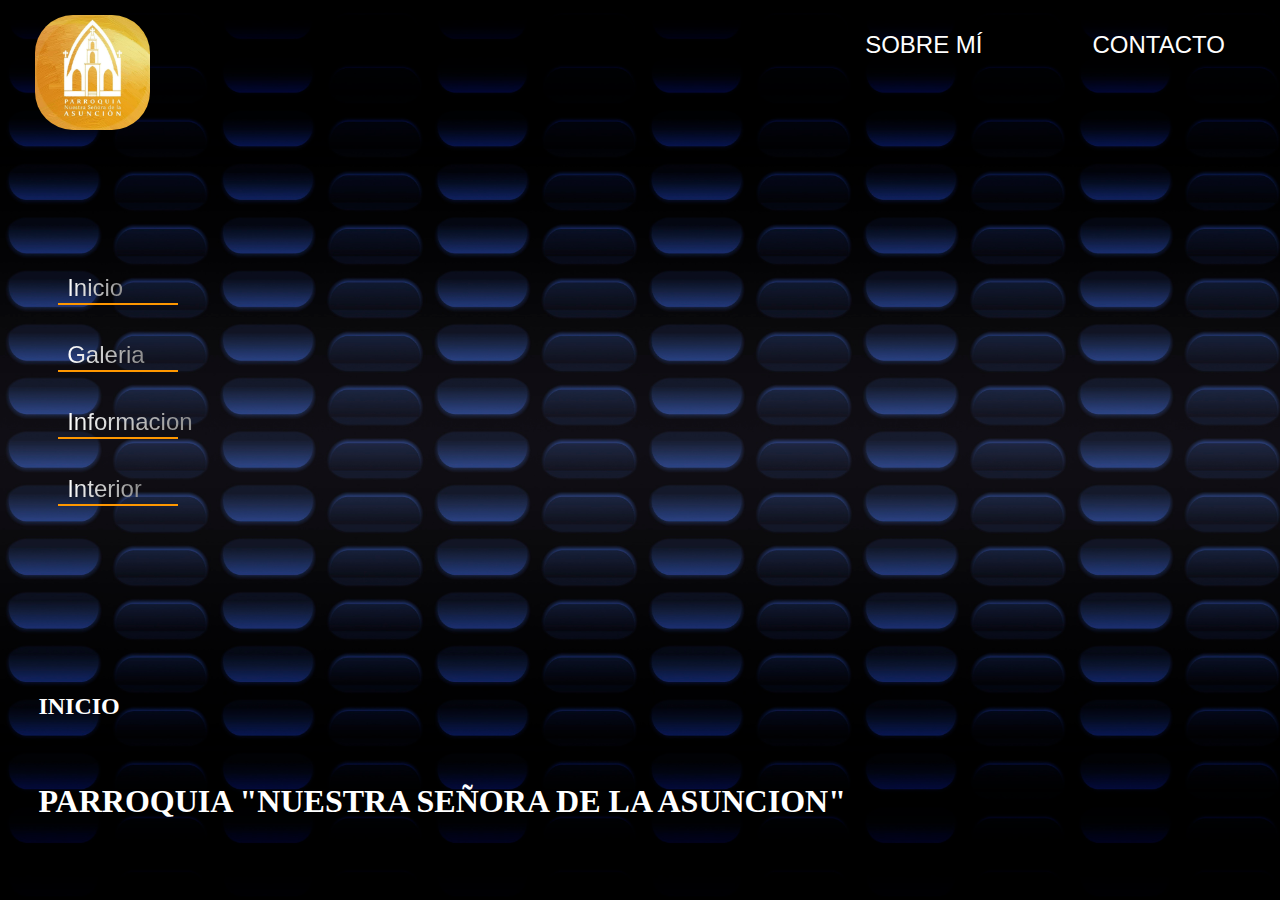
<file: index.html>
<!doctype html>
<html>
<head>
  <title>prototipo 3</title>
  <link rel="stylesheet" media="all" href="style.css" />
  <link rel="stylesheet" href="https://cdnjs.cloudflare.com/ajax/libs/font-awesome/6.5.0/css/all.min.css">
</head>
<body>

<header style="width: 100%;">
    <div class="flex-container">
      <div style="flex-grow: 8;"><img class="cruz" src="./public/img/logo.jpg"></div>
    <div style="flex-grow: 1;"><a href="#" id="abrir-modal-sobre-mi">SOBRE MÍ</a></div>
    <div style="flex-grow: 1;"><a href="#" id="abrir-modal-contacto">CONTACTO</a></div>
    </div>
</header>

<!-- Modal para "SOBRE MÍ" -->
<div id="modal-sobre-mi" class="modal">
    <div class="modal-contenido">
        <span class="cerrar-modal">&times;</span>
        
        <img src="./public/img/fotofreds.jpg" alt="Foto de contacto">
        <h3>Freds Cazorla juyari</h3><br><br>
        <h5><i class="fa-solid fa-phone"></i>  63467676</h5><br>
        <h5><i class="fa-solid fa-envelope"></i>  fredsc.juyari@gmail.com</h5><br>
        <h5><i class="fa-solid fa-location-dot"></i>  Enrrique Fernandez Nro. 38</h5><br>
        soy estudiante de la carrera ingenieria informatica de cuarto año que esta aprendiendo a realizar 
        paginas web con la incorporacion de modelos 3d
    </div>
</div>

<!-- Modal para "CONTACTO" -->
<div id="modal-contacto" class="modal">
    <div class="modal-contenido">
        <span class="cerrar-modal">&times;</span>
        <h2 style="top: -150%;">QUE PODEMOS HACER POR USTED?</h2>
        <form action="">
          <label>Nombre*</label>
          <input class="input" type="text" placeholder="freds">

          <label>Apellido*</label>
          <input class="input" type="text" placeholder="Cazorla juyari">

          <label>Correo electrónico*</label>
          <input class="input" type="email" placeholder="tu@email.com">

          <label>Teléfono*</label>
          <input class="input" type="text" placeholder="+459 73345667">
          
          <label>Tu mensaje*</label>
          <textarea placeholder="Describe tu mensaje"></textarea>
          o contactanos al siguiente numero* 73812554
          <button>Enviar</button>
        </form>

    </div>
</div>
<h2>INICIO</h2>
  <h1>PARROQUIA "NUESTRA SEÑORA DE LA ASUNCION"</h1>
<div id="workarea">
  <div class="position">

    <div class="svg-wrapper">
      <svg height="40" width="150">
        <rect id="shape" height="40" width="150" />
        <div id="text">
          <a href="index.html"><span class="spot"></span>Inicio</a>
        </div>
      </svg>
    </div>
    
    <div class="svg-wrapper">
      <svg height="40" width="150">
        <rect id="shape" height="40" width="150" />
        <div id="text">
          <a href="galeria.html"><span class="spot"></span>Galeria</a>
        </div>
      </svg>
    </div>
    
    <div class="svg-wrapper">
      <svg height="40" width="150">
        <rect id="shape" height="40" width="150" />
        <div id="text">
          <a href="informacion.html"><span class="spot"></span>Informacion</a>
        </div>
      </svg>
    </div>

    <div class="svg-wrapper">
      <svg height="40" width="150">
        <rect id="shape" height="40" width="150" />
        <div id="text">
          <a href="interior.html"><span class="spot"></span>Interior</a>
        </div>
      </svg>
    </div>

  </div>
</div>
  <script type="module" src="script.js"></script>
</body>

</html>
</file>
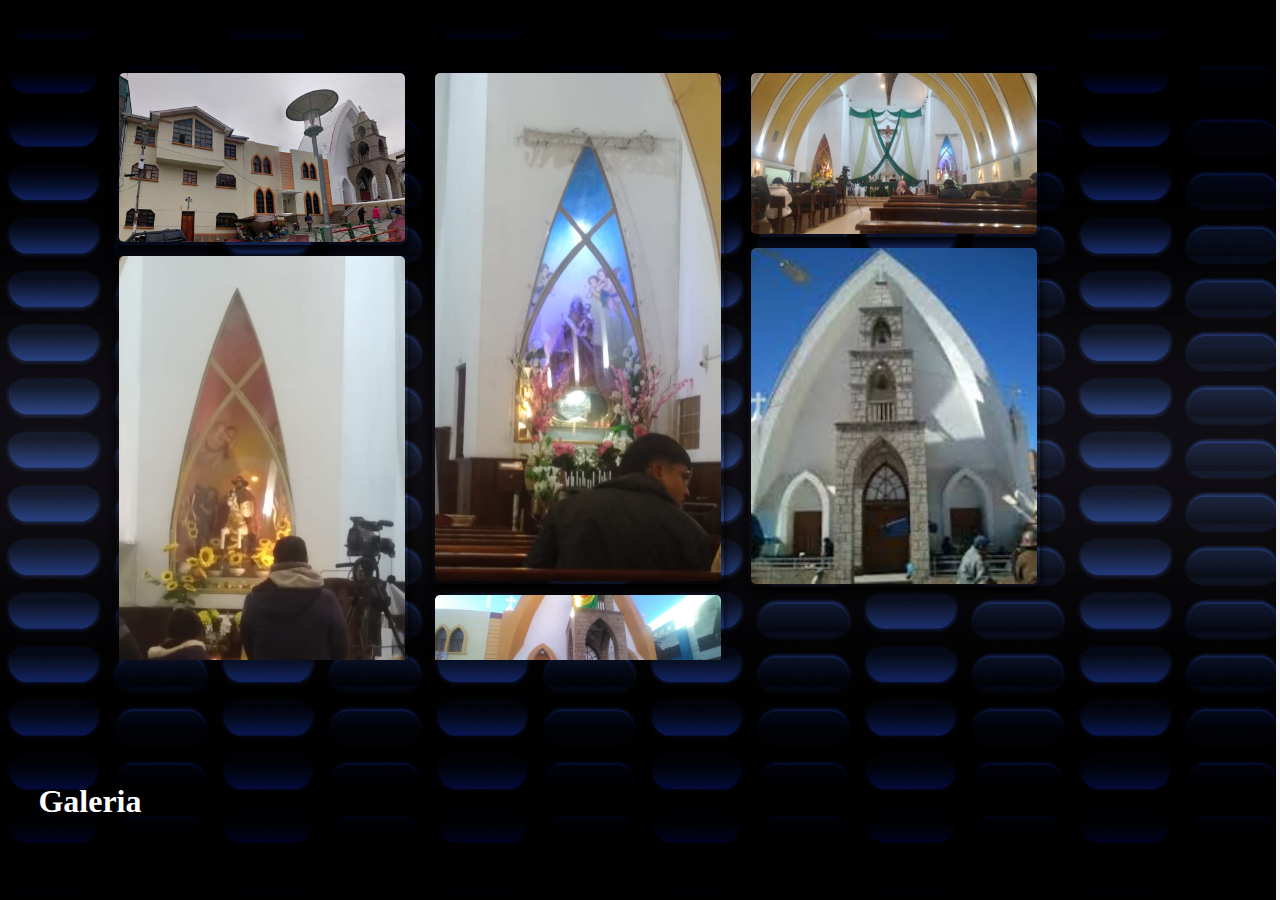
<file: galeria.html>
<!doctype html>
<html>
<head>
  <title>PARROQUIA</title>
  <link rel="stylesheet" media="all" href="stylegaleria.css" />
  <meta name="viewport" content="width=device-width, initial-scale=1.0">

</head>
<body>
  <h1>Galeria</h1>
<div class="row">
      <div class="column">
      <img src="./public/img/foto.png" style="width: 100%; ">
      <img src="./public/img/foto2.jpg" style="width: 100%;">
    </div>
      <div class="column">
      <img src="./public/img/foto3.jpg" style="width: 100%;">
      <img src="./public/img/foto4.jpg" style="width: 100%;">
      
      </div>
      <div class="column">
      <img src="./public/img/foto1.jpg" style="width: 100%;">
      <img src="./public/img/foto5.jpeg" style="width: 100%;">
      </div>
    </div>
    <button class="menu-toggle" id="openMenuBtn">
        <svg xmlns="http://www.w3.org/2000/svg" fill="none" viewBox="0 0 24 24" stroke-width="2.5" stroke="#000" class="w-6 h-6">
            <path stroke-linecap="round" stroke-linejoin="round" d="M3.75 6.75h16.5M3.75 12h16.5m-16.5 5.25h16.5" />
        </svg>
    </button>
  <script type="module" src="scriptgaleria.js"></script>
    <script>
    // Enviar eventos de scroll al padre (index.html)
    window.addEventListener('wheel', function(event) {
        // Enviar información del scroll al documento padre
        window.parent.postMessage({
            type: 'iframe-scroll',
            deltaY: event.deltaY
        }, '*');
    });
</script>
</body>
</html>
</file>
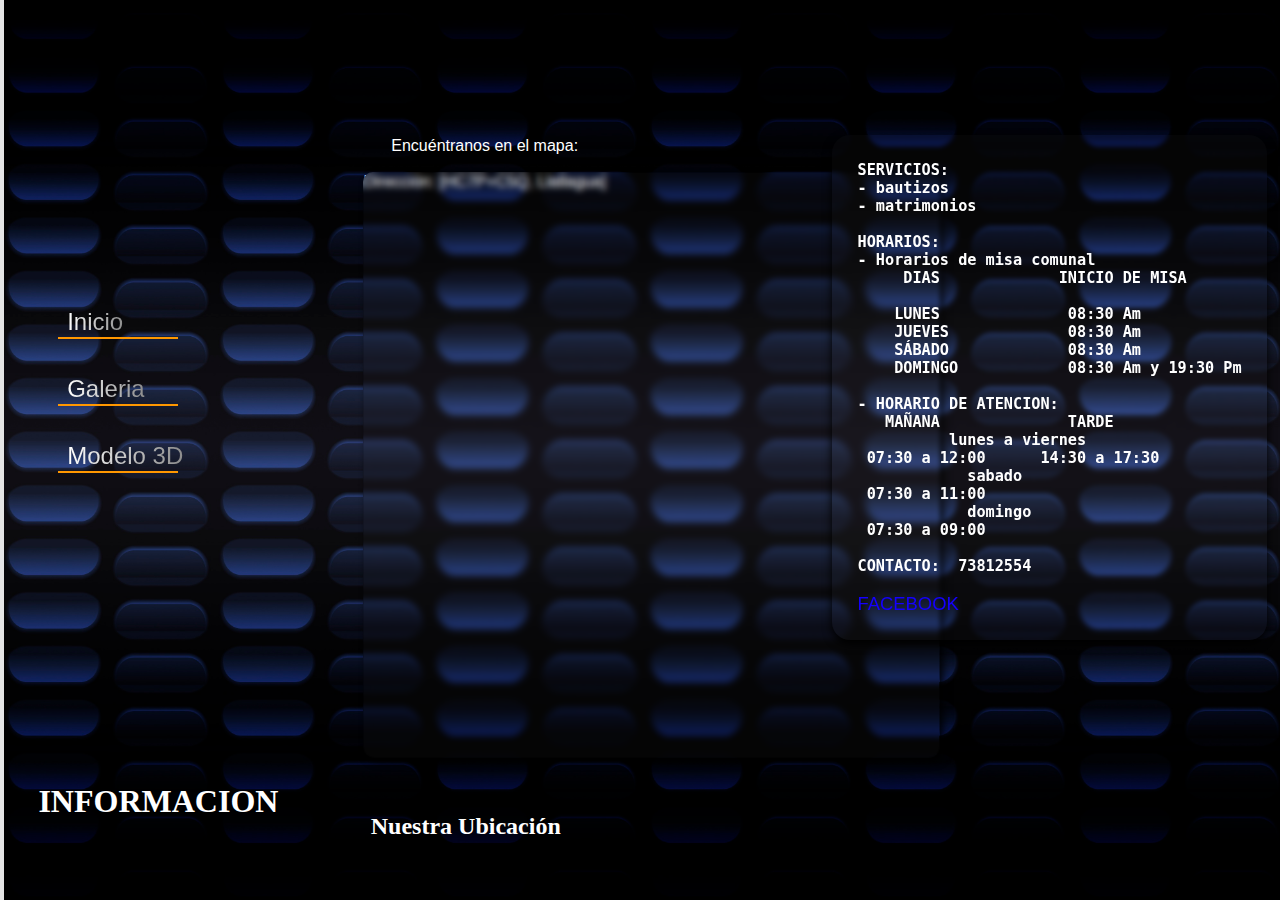
<file: informacion.html>
<!doctype html>
<html>
<head>
  <title>prototipo 3</title>
  <link rel="stylesheet" media="all" href="styleinformacion.css" />
  <meta name="viewport" content="width=device-width, initial-scale=1.0">
</head>
<body>
  <h1>INFORMACION</h1>
<div id="workarea">
  <div class="position">
    <!--start button, nothing above this is necessary -->
    <div class="svg-wrapper">
      <svg height="40" width="150">
        <rect id="shape" height="40" width="150" />
        <div id="text">
          <a href="index.html"><span class="spot"></span>Inicio</a>
        </div>
      </svg>
    </div>
    
    <div class="svg-wrapper">
      <svg height="40" width="150">
        <rect id="shape" height="40" width="150" />
        <div id="text">
          <a href="galeria.html"><span class="spot"></span>Galeria</a>
        </div>
      </svg>
    </div>

    <div class="svg-wrapper">
      <svg height="40" width="150">
        <rect id="shape" height="40" width="150" />
        <div id="text">
          <a href="interior.html"><span class="spot"></span>Modelo 3D</a>
        </div>
      </svg>
    </div>
  </div>
</div>
  <section class="mapa" id="ubicacion">
  <h2>Nuestra Ubicación</h2>
  <p>Encuéntranos en el mapa:</p><br>
  <div class="mapa-contenedor">
  <iframe src="https://www.google.com/maps/embed?pb=!1m18!1m12!1m3!1d6366.152004154291!2d-66.58541359296181!3d-18.423018732820395!2m3!1f0!2f0!3f0!3m2!1i1024!2i768!4f13.1!3m3!1m2!1s0x93fce076368fffff%3A0x64b6aa39e7ababab!2sNuestra%20Se%C3%B1ora%20de%20la%20Asunci%C3%B3n!5e0!3m2!1ses-419!2sbo!4v1751727455053!5m2!1ses-419!2sbo" width="600" height="450" style="border:0;" allowfullscreen="" loading="lazy" referrerpolicy="no-referrer-when-downgrade"></iframe>
  </div>
  <p>Dirección: [HC7P+C5Q, Llallagua]</p>
  </section>
  
  <div class="infor">
    <h3>
    <pre>
SERVICIOS:
- bautizos
- matrimonios

HORARIOS:
- Horarios de misa comunal
     DIAS             INICIO DE MISA
     
    LUNES              08:30 Am
    JUEVES             08:30 Am
    SÁBADO             08:30 Am
    DOMINGO            08:30 Am y 19:30 Pm
    
- HORARIO DE ATENCION:
   MAÑANA              TARDE
          lunes a viernes
 07:30 a 12:00      14:30 a 17:30
            sabado
 07:30 a 11:00
            domingo
 07:30 a 09:00
 
CONTACTO:  73812554
  </pre>
    </h3>
    <a class="facebook" href="https://www.facebook.com/ParroquiaLlallagua/?locale=es_LA">FACEBOOK</a>
  </div>
  
<button class="menu-toggle" id="openMenuBtn">
        <svg xmlns="http://www.w3.org/2000/svg" fill="none" viewBox="0 0 24 24" stroke-width="2.5" stroke="#000" class="w-6 h-6">
            <path stroke-linecap="round" stroke-linejoin="round" d="M3.75 6.75h16.5M3.75 12h16.5m-16.5 5.25h16.5" />
        </svg>
    </button>
  <script type="module" src="scriptinformacio.js"></script>
  <footer>freds</footer>
</body>
</html>
</file>
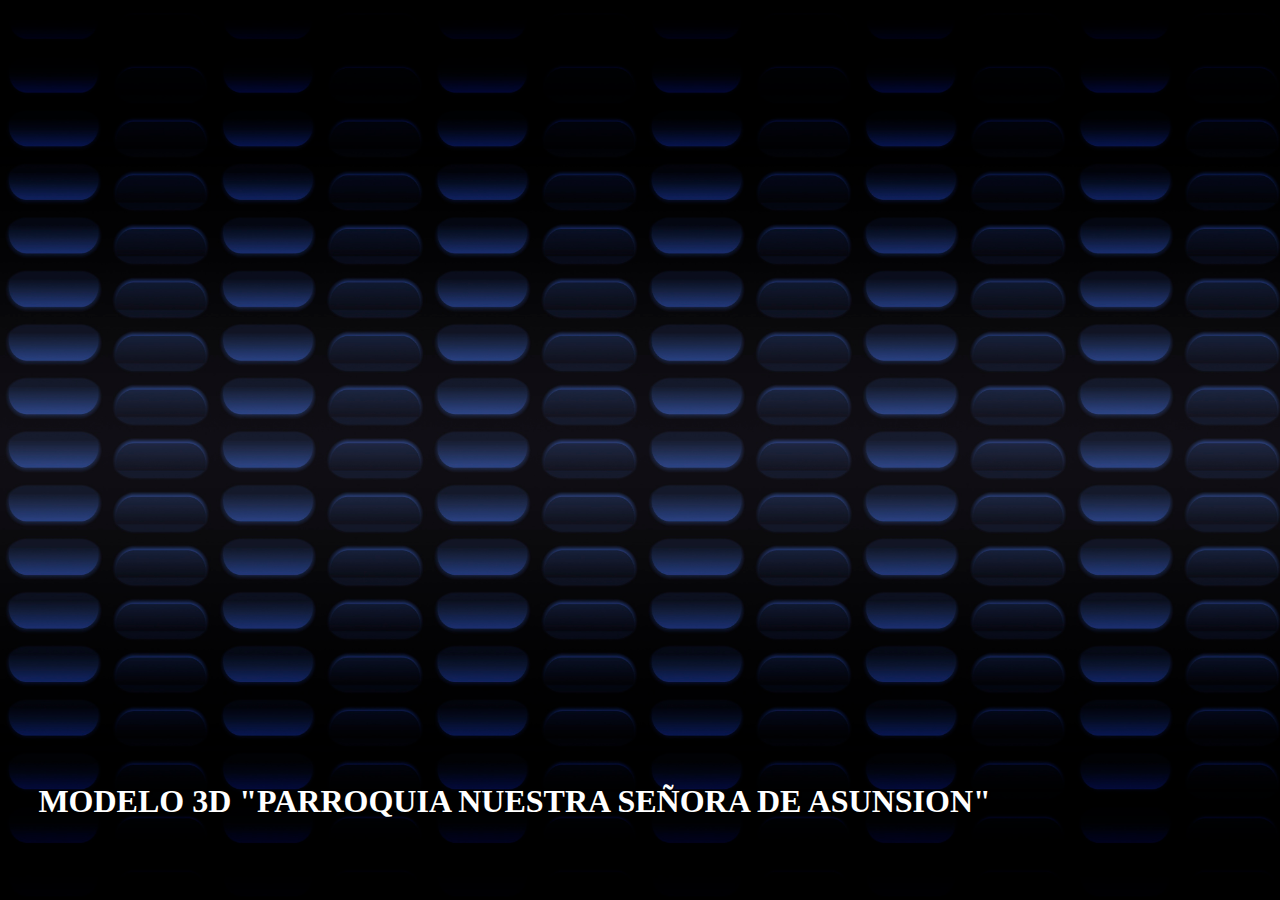
<file: interior.html>
<!doctype html>
<html>
<head>
  <title>PARROQUIA</title>
  <link rel="stylesheet" media="all" href="stylesinterior.css" />
</head>
<body>
  <h1>MODELO 3D "PARROQUIA NUESTRA SEÑORA DE ASUNSION"</h1>
  <button class="menu-toggle" id="openMenuBtn">
        <svg xmlns="http://www.w3.org/2000/svg" fill="none" viewBox="0 0 24 24" stroke-width="2.5" stroke="#000" class="w-6 h-6">
            <path stroke-linecap="round" stroke-linejoin="round" d="M3.75 6.75h16.5M3.75 12h16.5m-16.5 5.25h16.5" />
        </svg>
    </button>
  <script type="module" src="script.js"></script>

</body>

</html>
</file>
<file: style.css>
* {
  margin: 0;
  padding: 0;
  box-sizing: border-box; 
}

/* Estilos Base para todas las pantallas */
html,
body {
  background-image: url(./public/img/technology.jpg);
  background-color: #000000;
  width: 100%;
  height: 100%;
  /* Importante: Mantener overflow: hidden solo para escritorio si es necesario */
  overflow-x: hidden; 
  position: relative;
  display: flex;
  background-repeat: no-repeat;
  background-size: cover; 
}
a{
  text-decoration: none;
  text-align: center;
  font-size: clamp(1rem, 3vw, 1.5rem);
  top: 2%;
  font-family: Impact, Haettenschweiler, 'Arial Narrow Bold', sans-serif;
  background-size: 200%;
  color: #fefefe;
}
.flex-container {
  display: flex;
  align-items: stretch;
  width: 100%;
}
.flex-container > div {
  color: white;
  margin: 5px;
  text-align: center;
  line-height: 75px;
  font-size: 30px;
  z-index: 2;
}

/* Elemento fijo/ícono. Mantenemos posición absoluta en desktop */
.cruz{
  position: absolute;
  border-radius: 3rem;
  left: 25px;
  width: 15vh;
  padding: 10px;
}

/* Títulos: Posición absoluta en desktop */
h1{
  position: absolute;
  left: 3%;
  transform: translateY(85vh);
  z-index: 1;
  text-align: center;
  top: 2%;
  font-family: Cambria, Cochin, Georgia, Times, 'Times New Roman', serif;
  background-size: 200%;
  color: white;
}
h2{
  position: absolute;
  left: 3%;
  transform: translateY(75vh);
  z-index: 1;
  text-align: center;
  top: 2%;
  font-family: Cambria, Cochin, Georgia, Times, 'Times New Roman', serif;
  background-size: 200%;
  color: white;
  animation: text-animation 4s infinite;  
}
@keyframes text-animation{
  0%{
    background-position: 0%;
  }
  100%{
    background-position: 200%;
  }
}

/* Canvas/Visualizador 3D: Se ajustará automáticamente en mobile */
canvas {
  width: 80%;
  height: 80%;
  display: block; 
  position: absolute; 
  top: 0;
  left: 0;
  z-index: 0; 
}
#viewer {
  width: 50vw;   /* 50% del ancho de la ventana */
  height: 100vh; /* alto completo */
  float: left;   /* para que se acomode al lado */
}

/* Área de trabajo/Menú lateral (en escritorio) */
#workarea {
  position: absolute;
  width: 15%; 
  height: 100%;
  top: -7%;
  left: 2.5%;
  z-index: 10; 
  background-color: transparent;
  font-family: Verdana, Geneva, Tahoma, sans-serif;
  display: flex;
  flex-direction: column;
  justify-content: center; 
  align-items: flex-start;
  padding-left: 2%; 
}
.svg-wrapper {
  margin-top: 17px; 
  margin-bottom: 10px;
  position: relative;
  width: clamp(120px, 15vw, 200px);
  height: clamp(35px, 4vw, 50px);
  border-radius: 5px;
}
#shape {
  stroke-width: 4px;
  fill: transparent;
  stroke: #ff9700;
  stroke-dasharray: 120 400;
  stroke-dashoffset: -220;
  transition: 1s all ease;
}
#text {
  margin-top: -35px; 
  transform: translate(5%);
}
#text a {
  text-decoration: none;
  text-align: center;
  top: 2%;
  font-family: Impact, Haettenschweiler, 'Arial Narrow Bold', sans-serif;
  background: linear-gradient(90deg, white, #8c8c8c,white);
  background-size: 200%;
  background-clip: text;
  color: transparent;
  animation: text-animation 4s infinite; 
}
.svg-wrapper:hover #shape {
  stroke-dasharray: 50 0;
  stroke-width: 6px;
  stroke-dashoffset: 0;
  stroke: #f8b138;
}

@keyframes animate{
  0%{
    transform: perspective(1000px) rotatey(0deg);
  }
  100%{
    transform: perspective(1000px) rotatey(360deg);
  }
}
.fotos span{
  position: absolute;
  top: 0;
  left: 0;
  width: 100%;
  height: 100%;
  transform-origin: center;
  transform-style: preserve-3d;
  transform: rotatey(calc(var(--i)* 45deg)) translatez(400px);
  -webkit-box-reflect: below 0px linear-gradient(transparent,transparent, #0004);
}
.fotos span img{
  position: absolute;
  top: 0;
  left: 0;
  width: 100%;
  height: 100%;
  object-fit: cover;
  z-index: 1;
}
.texto-encima {
    position: absolute;
    top: 175px;
    left: 135px; 
    transform: translate(-195%, -440%); 
    color: white; 
    font-weight: bold;
    z-index: 2; 
}
.facebook{
  color: rgb(246, 244, 244);
  text-decoration: none;
  font-weight: 100;
  font-size: 115%;
}
/* =================================================== */
/* Bloque Media Query: Estilos para Móviles (hasta 768px) */
/* =================================================== */

@media screen and (max-width: 768px) {
  /* 1. Resetear el cuerpo para permitir el scroll vertical */
html,
body {
  background-image: url(./public/img/technology.jpg);
  width: 100%;
  height: 100%;
}
  
  /* 2. El área de trabajo (menú) debe ser la primera y ocupar todo el ancho */
  .menu-toggle {
                display: flex;
                position: fixed; /* Se mantiene visible al hacer scroll */
                top: 70%;
                left: 15px;
                background: #ff9700;
                padding: 10px;
                border-radius: 8px;
                z-index: 11; /* Siempre encima */
                cursor: pointer;
                box-shadow: 0 4px 8px rgba(0,0,0,0.5);
            }
  #workarea {
                /* Anulamos la posición de escritorio */
                position: fixed !important; 
                width: 40% !important; /* Ocupa la mayor parte de la pantalla */
                height: 100% !important;
                top: 0 !important;
                left: -100% !important; /* OCULTAR FUERA DE PANTALLA */
                z-index: 10;
                /* El padding y flex-direction se mantienen para una lista vertical */
                flex-direction: column;
                justify-content: flex-start;
                padding-top: 60px; /* Espacio para el botón de cierre */
                transition: left 0.1s ease-in-out; /* Transición suave */
                background-color: #000000b7;
            }
            
            /* 3b. Clase para mostrar la Pestaña */
            #workarea.workarea-open {
                left: 0 !important; /* MOSTRAR */
            }

  /* Ajustamos los wrappers SVG para que no usen unidades vw */
  .svg-wrapper {
      width: 100px;
      height: 35px;
      margin: 50px 0;
      top: 50%;
  }
  .svg-wrapper:first-child {
      margin-left: 0;
  }
  .svg-wrapper:last-child {
      margin-right: 0;
  }
  
  /* 3. Títulos: Ponerlos en posición normal y visibles */
  h1, h2 {
    position: absolute; /* Se mueven con el flujo */
    left: 5%;
    width: 90%;
    text-align: left;
    font-size: 1.4rem; /* Reducimos el tamaño de la fuente */
    z-index: 1;

  }
  h3{
    left: 5%;
    width: 90%;
    text-align: left;
    font-size: 1.2rem; /* Reducimos el tamaño de la fuente */
    z-index: 1;
  }
  /* 5. Ícono/Cruz: Reposicionarlo o simplificarlo */
  .cruz {
    position: relative;
    left: -35%;
    top: 15%;
    width: 6vh;
    z-index: 12;
  }
  /* 8. Estilos para el Modal (ajustamos el contenido para móvil) */
  .modal-contenido {
    margin: 3% auto;
    width: 90%;
    max-width: 90%;
    left: -10%; /* Centramos quitando el left fijo */
    height: auto;
  }
  .modal-contenido img {
    float: left;
    max-width: 100%; /* Imagen a ancho completo */
    float: none;
    margin: 3px 0;
    display: block;
  }
  .modal-contenido h3, .modal-contenido h5 {
    text-align: left;
  }
  .texto-encima {
    position: relative;
    top: auto;
    left: auto;
    transform: none;
    text-align: center;
    margin: 10px 0;
  }

  /* Formulario del Modal */
  form {
    grid-template-columns: 1fr; /* Una sola columna para los campos */
    gap: 9px;
  }
  form textarea,
  form input[placeholder*="mensaje"] {
      grid-column: span 1; /* El mensaje ahora ocupa solo una columna */
  }
}
/* Fin de los estilos del modal */
.modal {
  display: none; 
  position: fixed; 
  z-index: 1; 
  left: 0;
  top: 0;
  width: 100%; 
  height: 100%; 
  overflow: auto; 
}

.modal-contenido {
  background-color: #fefefe;
  margin: 8% auto; /* Centrado en desktop */
  padding: 20px;
  border-radius: 10px;
  width: 85%;
  height: 45%;
  max-width: 700px;
  position: relative;
  top: 15%;
  left: 1%;
  z-index: 99;
}
.modal-contenido h3{
  font-size: 2rem;
}
.modal-contenido h5{
  font-size: 1.5rem;
}
.cerrar-modal {
  color: #aaa;
  float: right;
  font-size: 28px;
  font-weight: bold;
}

.cerrar-modal:hover,
.cerrar-modal:focus {
  color: black;
  text-decoration: none;
  cursor: pointer;
}

.modal-contenido img {
  max-width: 29%;
  height: auto;
  margin-left: 25px;
  margin-right: 65px;
  border-radius: 8px;
  float: left;
}
/* ===== Estilos del modal ===== */
#modal-contacto {
  display: none; 
  position: fixed;
  z-index: 10;
  left: 0;
  top: 0;
  width: 100%;
  height: 100%;
  background-color: rgba(0,0,0,0.6);
}
.cerrar-modal {
  position: absolute;
  top: 15px;
  right: 20px;
  font-size: 28px;
  cursor: pointer;
}

/* ===== Estilos generales del formulario (Desktop) ===== */
form {
  display: grid;
  grid-template-columns: 1fr 1fr;
  gap: 20px;
}
/* Cada campo en columna */
form label {
  display: block;
  font-size: 14px;
  margin-bottom: 5px;
  color: #000;
}

.input, 
form input[type="text"], 
form input[type="email"], 
form textarea, 
form select{
  width: 100%;
  border: none;
  border-bottom: 1px solid #333;
  padding: 8px 0;
  font-size: 14px;
  outline: none;
  background: transparent;
  color: #000;
}
form button{
  width: 100%;
  border: none;
  padding: 8px 0;
  font-size: 14px;
  outline: none;
  background: transparent;
  color: #000;
}
form button:hover{
  width: 100%;
  border: none;
  padding: 8px 0;
  font-size: 14px;
  outline: none;
  background-color: #000;
  color: #ffffff;
}
form input::placeholder,
form textarea::placeholder {
  color: #aaa;
  font-size: 14px;
}

/* Mensaje ocupa todo el ancho */
form textarea,
form input[placeholder*="mensaje"] {
  grid-column: span 2;
  resize: none;
}
</file>
<file: stylegaleria.css>
* {
  margin: 0;
  padding: 0;
  box-sizing: border-box; 
}
html,
body {
 background-image: url(./public/img/technology.jpg);
  width: 100%;
  height: 100%;
  overflow: hidden; 
  position: relative;
  display: flex;
  background-repeat: no-repeat;
  background-size: cover; 
}
a{
   text-decoration: none;
   text-align: center;
  font-size: clamp(1rem, 3vw, 1.5rem);
  top: 2%;
  font-family: Impact, Haettenschweiler, 'Arial Narrow Bold', sans-serif;
  background-size: 200%;
  color: #fefefe;
}
.flex-container {
  display: flex;
  align-items: stretch;
}
.flex-container > div {
  color: white;
  margin: 5px;
  text-align: center;
  line-height: 75px;
  font-size: 30px;
  z-index: 2;
}
.cruz{
  position: absolute;
  border-radius: 3rem;
  left: 25px;
  width: 15vh;
  padding: 10px 10px 10px 10px;
}
h1{
  position: absolute;
  left: 3%;
  transform: translateY(85vh);
  z-index: 1;
  text-align: center;
  top: 2%;
  font-family: Cambria, Cochin, Georgia, Times, 'Times New Roman', serif;
  background-size: 200%;
  color: white;
}
h2{
  position: absolute;
  left: 3%;
  transform: translateY(75vh);
  z-index: 1;
  text-align: center;
  top: 2%;
  font-family: Cambria, Cochin, Georgia, Times, 'Times New Roman', serif;
  background-size: 200%;
  color: white;
  animation: text-animation 4s infinite;  
}
@keyframes text-animation{
  0%{
    background-position: 0%;
  }
  100%{
    background-position: 200%;
  }
}
canvas {
    position: fixed; 
    right: 2%;
    display: block;
    
  z-index: 0; 
}
#viewer {
  width: 50vw;   /* 50% del ancho de la ventana */
  height: 100vh; /* alto completo */
  float: left;   /* para que se acomode al lado */
}
#workarea {
  position: absolute;
  background-color: aqua;
  width: 15%; 
  height: 100%;
  top: -7%;
  left: 2.5%;
  z-index: 10; 
  background-color: transparent;
  font-family: Verdana, Geneva, Tahoma, sans-serif;
  display: flex;
  flex-direction: column;
  justify-content: center; 
  align-items: flex-start;
  padding-left: 2%; 
}
.svg-wrapper {
  margin-top: 17px; 
  margin-bottom: 10px;
  position: relative;
  width: 150px;
  height: 40px;
  width: clamp(120px, 15vw, 200px);
  height: clamp(35px, 4vw, 50px);
  border-radius: 5px;
}

#shape {
  stroke-width: 4px;
  fill: transparent;
  stroke: #ff9700;
  stroke-dasharray: 120 400;
  stroke-dashoffset: -220;
  transition: 1s all ease;
}
#text {
  margin-top: -35px; 
  transform: translate(5%);
}

#text a {
  text-decoration: none;
  text-align: center;
  top: 2%;
  font-family: Impact, Haettenschweiler, 'Arial Narrow Bold', sans-serif;
  background: linear-gradient(90deg, white, #8c8c8c,white);
  background-size: 200%;
  background-clip: text;
  color: transparent;
  animation: text-animation 4s infinite; 
}
.svg-wrapper:hover #shape {
  stroke-dasharray: 50 0;
  stroke-width: 6px;
  stroke-dashoffset: 0;
  stroke: #f8b138;
}
.mapa{
  position: absolute;
  transform: translate(150%,-250%);
  color: #ffffff;
  text-align: center;
  font-family: Verdana, Geneva, Tahoma, sans-serif;
}
.mapa-contenedor {
  position: absolute; 
  width: 200%;
  height: 450%;
  padding-bottom: 75%;
  margin-bottom: 20px;
  border-radius: 10px;
  box-shadow: 4px 4px 8px rgba(0,0,0,0.9);

}

/* Estilos para el iframe dentro del contenedor */
.mapa-contenedor iframe {
  position: absolute;
  top: 0;
  left: 0;
  width: 100%;
  height: 100%;
  border-radius: 5px; 
}
.infor{
  z-index: 1;
  box-shadow: 0 4px 10px #000;
  position: absolute;
  width: 25%;
  height: 70%;
  transform: translate(280%);
  padding: 2%;
  border-radius: 2vh;
  font-family: Impact, Haettenschweiler, 'Arial Narrow Bold', sans-serif;
  color: #ffffff;
}
.fotos{
  position: absolute;
  width: 200px;
  height: 300px;
  transform-style: preserve-3d;
  animation: animate 30s linear infinite;
  top: 30%;
  left: 50%;
  transform: translate(-50%, -50%) perspective(1000px) rotateY(0deg);
}
@keyframes animate{
  0%{
    transform: perspective(1000px) rotatey(0deg);
  }
  100%{
    transform: perspective(1000px) rotatey(360deg);
  }
}
.fotos span{
  position: absolute;
  top: 0;
  left: 0;
  width: 100%;
  height: 100%;
  transform-origin: center;
  transform-style: preserve-3d;
  transform: rotatey(calc(var(--i)* 45deg)) translatez(400px);
  -webkit-box-reflect: below 0px linear-gradient(transparent,transparent, #0004);
}
.fotos span img{
  position: absolute;
  top: 0;
  left: 0;
  width: 100%;
  height: 100%;
  object-fit: cover;
  z-index: 1;
}
.texto-encima {
    position: absolute;
    top: 175px;
    left: 135px; 
    transform: translate(-195%, -440%); 
    color: white; 
    font-weight: bold;
    z-index: 2; 
}
.facebook{
  color: rgb(246, 244, 244);
  text-decoration: none;
  font-weight: 100;
  font-size: 115%;
}
/* Estilo del fondo del modal */
.modal {
  display: none; /* Oculta el modal por defecto */
  position: fixed; /* Lo fija en la pantalla */
  z-index: 1; /* Asegura que esté encima de todo */
  left: 0;
  top: 0;
  width: 100%; /* Cubre todo el ancho */
  height: 100%; /* Cubre toda la altura */
  overflow: auto; /* Permite desplazamiento si el contenido es grande */
  background-color: rgba(0,0,0,0.4); /* Fondo semi-transparente */
}

.modal {
            display: none;
            position: fixed;
            z-index: 1;
            left: 0;
            top: 0;
            width: 100%;
            height: 100%;
            overflow: auto;
            background-color: rgba(0,0,0,0.7);
        }

        .modal-contenido {
            background-color: #fefefe;
            margin: 15% auto;
            padding: 20px;
            border-radius: 10px;
            width: 80%;
            max-width: 500px;
            position: relative;
        }

        .cerrar-modal {
            color: #aaa;
            float: right;
            font-size: 28px;
            font-weight: bold;
        }

        .cerrar-modal:hover,
        .cerrar-modal:focus {
            color: black;
            text-decoration: none;
            cursor: pointer;
        }

        .modal-contenido img {
            max-width: 100%;
            height: auto;
            margin-top: 15px;
            border-radius: 8px;
        }
.row {
    width: 100%; /* El contenedor ocupa el 100% del ancho de la pantalla */
    height: 100%;
    display: flex;
    justify-content: center;
    gap: 16px;
    overflow-x: scroll;
    scrollbar-color: #4a4a4a00 #33333300;
    max-width: 1200px;
    max-height: 600px;
    margin: 0 auto;
    z-index: 2;
    transform: translate(-5%,10%);
}
/* Estilo para las columnas */
.column {
    display: flex;
    flex-direction: column;
    flex: 33%; /* Cada columna ocupa el 25% del ancho de la fila */
    max-width: 25%;
    padding: 2px 4px;
    box-sizing: border-box; /* Asegura que el padding se incluya en el ancho */
}

/* Estilo para las imágenes dentro de las columnas */
.column img {
    margin-top: 8px;
    padding: 3px; /* Usar un valor único para un padding uniforme */
    width: 100%; /* La imagen ocupa el 100% del ancho de la columna */
    height: auto; /* La altura se ajusta automáticamente */
    border-radius: 8px; /* Bordes redondeados */
    box-shadow: 0 4px 8px rgba(0, 0, 0, 1);
  }
  .column img:hover {
            transform: scale(1.05);
        }

/* Responsive layout para pantallas medianas (tablets) */
@media (max-width: 800px) {
    .column {
        flex: 50%; /* Dos columnas por fila */
        max-width: 50%;
    }
}

/* Responsive layout para pantallas pequeñas (móviles) */
@media (max-width: 600px) {
    .column {
        flex: 100%; /* Una columna por fila (se apilan) */
        max-width: 100%;
    }
}
</file>
<file: styleinformacion.css>
* {
  margin: 0;
  padding: 0;
  box-sizing: border-box; 
}
html,
body {
 background-image: url(./public/img/technology.jpg);
  width: 100%;
  height: 100%;
  overflow: hidden; 
  position: relative;
  display: flex;
  background-repeat: no-repeat;
  background-size: cover; 
}
a{
   text-decoration: none;
   text-align: center;
  font-size: clamp(1rem, 3vw, 1.5rem);
  top: 2%;
  font-family: Impact, Haettenschweiler, 'Arial Narrow Bold', sans-serif;
  background-size: 200%;
  color: #fefefe;
}

h1{
  position: absolute;
  left: 3%;
  transform: translateY(85vh);
  z-index: 1;
  text-align: center;
  top: 2%;
  font-family: Cambria, Cochin, Georgia, Times, 'Times New Roman', serif;
  background-size: 200%;
  color: white;
}
h2{
  position: absolute;
  left: 3%;
  transform: translateY(75vh);
  z-index: 1;
  text-align: center;
  top: 2%;
  font-family: Cambria, Cochin, Georgia, Times, 'Times New Roman', serif;
  background-size: 200%;
  color: white;
  animation: text-animation 4s infinite;  
}
@keyframes text-animation{
  0%{
    background-position: 0%;
  }
  100%{
    background-position: 200%;
  }
}
canvas {
  width: 80%;
  height: 80%;
  display: block; 
  position: absolute; 
  top: 0;
  left: 11vw;/*posision horizontal*/
  z-index: 0; 
}
#viewer {
  width: 50vw;   /* 50% del ancho de la ventana */
  height: 100vh; /* alto completo */
  float: left;   /* para que se acomode al lado */
}
#workarea {
  position: absolute;
  background-color: aqua;
  width: 15%; 
  height: 100%;
  top: -7%;
  left: 2.5%;
  z-index: 10; 
  background-color: transparent;
  font-family: Verdana, Geneva, Tahoma, sans-serif;
  display: flex;
  flex-direction: column;
  justify-content: center; 
  align-items: flex-start;
  padding-left: 2%; 
}
.svg-wrapper {
  margin-top: 17px; 
  margin-bottom: 10px;
  position: relative;
  width: 150px;
  height: 40px;
  width: clamp(120px, 15vw, 200px);
  height: clamp(35px, 4vw, 50px);
  border-radius: 5px;
}

#shape {
  stroke-width: 4px;
  fill: transparent;
  stroke: #ff9700;
  stroke-dasharray: 120 400;
  stroke-dashoffset: -220;
  transition: 1s all ease;
}
#text {
  margin-top: -35px; 
  transform: translate(5%);
}

#text a {
  text-decoration: none;
  text-align: center;
  top: 2%;
  font-family: Impact, Haettenschweiler, 'Arial Narrow Bold', sans-serif;
  background: linear-gradient(90deg, white, #8c8c8c,white);
  background-size: 200%;
  background-clip: text;
  color: transparent;
  animation: text-animation 4s infinite; 
}
.svg-wrapper:hover #shape {
  stroke-dasharray: 50 0;
  stroke-width: 6px;
  stroke-dashoffset: 0;
  stroke: #f8b138;
}
.mapa{
  position: absolute;
  transform: translate(150%,-247%);
  color: #ffffff;
  top: 30%;
  text-align: center;
  font-family: Verdana, Geneva, Tahoma, sans-serif;
}
.mapa-contenedor {
  position: absolute; 
  width: 45VW;
  height: 65vh;

  padding-bottom: 75%;
  margin-bottom: 20px;
  border-radius: 10px;
  box-shadow: 4px 4px 8px rgba(0,0,0,0.9);
  background-color: #ffffff05;
  backdrop-filter: blur(3px);
  -webkit-backdrop-filter: blur(25px);
}

/* Estilos para el iframe dentro del contenedor */
.mapa-contenedor iframe {
  position: absolute;
  
  left: 0;
  width: 100%;
  height: 100%;
  border-radius: 8px; 
}
.infor{
  z-index: 1;
  box-shadow: 0 4px 10px #000;
  position: absolute;
  top: 15%;
  right: 1%;
  padding: 2%;
  border-radius: 2vh;
  font-family: Impact, Haettenschweiler, 'Arial Narrow Bold', sans-serif;
  color: #ffffff;
  background-color: #ffffff05;
  backdrop-filter: blur(2px);
  -webkit-backdrop-filter: blur(25px);
}

.texto-encima {
    position: absolute;
    top: 175px;
    left: 135px; 
    transform: translate(-195%, -440%); 
    color: white; 
    font-weight: bold;
    z-index: 2; 
}
.facebook{
  color: rgb(21, 0, 255);
  text-decoration: none;
  font-weight: 100;
  font-size: 115%;
}
@media screen and (max-width: 768px) {
* {
  margin: 0;
  padding: 0;
  box-sizing: border-box; 
}
html,
body {
 background-image: url(./public/img/technology.jpg);
  width: 100%;
  height: 100%;
  position: relative;
  overflow-y: auto;
  display: flex;
  background-repeat: no-repeat;
  background-size: cover; 
}
a{
   text-decoration: none;
   text-align: center;
  font-size: clamp(1rem, 3vw, 1.5rem);
  top: 2%;
  font-family: Impact, Haettenschweiler, 'Arial Narrow Bold', sans-serif;
  background-size: 200%;
  color: #fefefe;
}

h1{
  position: absolute;
  left: 3%;
  transform: translateY(85vh);
  z-index: 10;
  text-align: center;
  top: -2%;
  font-family: Cambria, Cochin, Georgia, Times, 'Times New Roman', serif;
  background-size: 200%;
  color: white;
  width: 10%;
  height: 60%;  
}
h2{
  position: absolute;
  left: 3%;
  transform: translateY(75vh);
  z-index: 1;
  text-align: center;
  top: -600%;
  font-family: Cambria, Cochin, Georgia, Times, 'Times New Roman', serif;
  background-size: 200%;
  color: white;
  animation: text-animation 4s infinite;  
}
@keyframes text-animation{
  0%{
    background-position: 0%;
  }
  100%{
    background-position: 200%;
  }
}
canvas {
  display: block; 
  position: absolute; 
  top: 40%;
  left: -1%;
  z-index: 0; 
}
#viewer {
  width: 50vw;   /* 50% del ancho de la ventana */
  height: 100vh; /* alto completo */
  float: left;   /* para que se acomode al lado */
}
  .menu-toggle {
                display: flex;
                position: fixed; /* Se mantiene visible al hacer scroll */
                top: 70%;
                left: 15px;
                background: #ff9700;
                padding: 10px;
                border-radius: 8px;
                z-index: 11; /* Siempre encima */
                cursor: pointer;
                box-shadow: 0 4px 8px rgba(0,0,0,0.5);
            }
  #workarea {
                /* Anulamos la posición de escritorio */
                position: fixed !important; 
                width: 40% !important; /* Ocupa la mayor parte de la pantalla */
                height: 100% !important;
                top: 0 !important;
                left: -100% !important; /* OCULTAR FUERA DE PANTALLA */
                z-index: 10;
                /* El padding y flex-direction se mantienen para una lista vertical */
                flex-direction: column;
                justify-content: flex-start;
                padding-top: 60px; /* Espacio para el botón de cierre */
                transition: left 0.1s ease-in-out; /* Transición suave */
                background-color: #000000b7;
            }
            
            /* 3b. Clase para mostrar la Pestaña */
            #workarea.workarea-open {
                left: 0 !important; /* MOSTRAR */
            }
.svg-wrapper {
      width: 100px;
      height: 35px;
      margin: 50px 0;
      top: 50%;
  }
  .svg-wrapper:first-child {
      margin-left: 0;
  }
  .svg-wrapper:last-child {
      margin-right: 0;
  }

#shape {
  stroke-width: 4px;
  fill: transparent;
  stroke: #ff9700;
  stroke-dasharray: 120 400;
  stroke-dashoffset: -220;
  transition: 1s all ease;
}
#text {
  margin-top: -35px; 
  transform: translate(5%);
}

#text a {
  text-decoration: none;
  text-align: center;
  top: 2%;
  font-family: Impact, Haettenschweiler, 'Arial Narrow Bold', sans-serif;
  background: linear-gradient(90deg, white, #8c8c8c,white);
  background-size: 200%;
  background-clip: text;
  color: transparent;
  animation: text-animation 4s infinite; 
}
.svg-wrapper:hover #shape {
  stroke-dasharray: 50 0;
  stroke-width: 6px;
  stroke-dashoffset: 0;
  stroke: #f8b138;
}
.mapa{
  position: absolute;
  color: #ffffff;
  width: 90%;
  top: 20%;
  left: -130%;
  text-align: center;
  font-family: Verdana, Geneva, Tahoma, sans-serif;
  z-index: 5;
}
.mapa-contenedor {
  position: absolute; 
  width: 100%;
  height: 60%;

  padding-bottom: 75%;
  margin-bottom: 20px;
  border-radius: 10px;
  box-shadow: 4px 4px 8px rgba(0,0,0,0.9);
  background-color: #ffffff05;
  backdrop-filter: blur(3px);
  -webkit-backdrop-filter: blur(25px);
}

/* Estilos para el iframe dentro del contenedor */
.mapa-contenedor iframe {
  position: absolute;
  
  left: 0;
  width: 100%;
  height: 100%;
  border-radius: 8px; 
}
.infor{
  z-index: 5;
  box-shadow: 0 4px 10px #000;
  position: absolute;
  top: 90%;
  left: 5%;
  padding: 2%;
  border-radius: 2vh;
  font-family: Impact, Haettenschweiler, 'Arial Narrow Bold', sans-serif;
  color: #ffffff;
  background-color: #ffffff05;
  backdrop-filter: blur(7px);
  -webkit-backdrop-filter: blur(25px);
}

.texto-encima {
    position: absolute;
    top: 175px;
    left: 135px; 
    transform: translate(-195%, -440%); 
    color: white; 
    font-weight: bold;
    z-index: 2; 
}
.facebook{
  color: rgb(21, 0, 255);
  text-decoration: none;
  font-weight: 100;
  font-size: 115%;
}}
</file>
<file: stylesinterior.css>
* {
  margin: 0;
  padding: 0;
  box-sizing: border-box; 
}
html,
body {
   background-image: url(./public/img/technology.jpg);
  width: 100%;
  height: 100%;
  overflow: hidden; 
  position: relative;
  display: flex;
  background-repeat: no-repeat;
  background-size: cover; 
}
a{
   text-decoration: none;
   text-align: center;
  font-size: clamp(1rem, 3vw, 1.5rem);
  top: 2%;
  font-family: Impact, Haettenschweiler, 'Arial Narrow Bold', sans-serif;
  background-size: 200%;
  color: #fefefe;
}
.flex-container {
  display: flex;
  align-items: stretch;
}
.flex-container > div {
  color: white;
  margin: 5px;
  text-align: center;
  line-height: 75px;
  font-size: 30px;
  z-index: 2;
}
.cruz{
  position: absolute;
  border-radius: 3rem;
  left: 25px;
  width: 15vh;
  padding: 10px 10px 10px 10px;
}
h1{
  position: absolute;
  left: 3%;
  transform: translateY(85vh);
  z-index: 1;
  text-align: center;
  top: 2%;
  font-family: Cambria, Cochin, Georgia, Times, 'Times New Roman', serif;
  background-size: 200%;
  color: white;
  text-shadow: #000 1px 1px 2px;
}
h2{
  position: absolute;
  left: 3%;
  transform: translateY(75vh);
  z-index: 1;
  text-align: center;
  top: 2%;
  font-family: Cambria, Cochin, Georgia, Times, 'Times New Roman', serif;
  background-size: 200%;
  color: white;
  animation: text-animation 4s infinite;  
}
@keyframes text-animation{
  0%{
    background-position: 0%;
  }
  100%{
    background-position: 200%;
  }
}
canvas {
  width: 80%;
  height: 80%;
  display: block; 
  position: absolute; 
  top: 0;
  left: 0;
  z-index: 0; 
}
#viewer {
  width: 50vw; 
  height: 100vh;
  float: left;   
}
.menu-toggle {
  display: none; /* Por defecto, oculto en escritorio */
  position: fixed;
  top: 2%;
  left: 3%;
  background: #ff9700;
  padding: 10px;
  border: none;
  border-radius: 8px;
  z-index: 9999;
  cursor: pointer;
  box-shadow: 0 4px 8px rgba(0,0,0,0.5);
}

/* Menú lateral cerrado (por defecto) */
#workarea {
  position: fixed;
  top: 25%;
  left: 0;
  width: 60%;
  max-width: 320px;
  height: 100%;
  display: flex;
  flex-direction: column;
  align-items: center;
  padding-top: 60px;
  transition: left 0.3s ease-in-out;
  z-index: 9998;
}

/* Menú lateral abierto */

.svg-wrapper {
  margin-top: 17px; 
  margin-bottom: 10px;
  position: relative;
  width: 150px;
  height: 40px;
  width: clamp(120px, 15vw, 200px);
  height: clamp(35px, 4vw, 50px);
  border-radius: 5px;
}

#shape {
  stroke-width: 4px;
  fill: transparent;
  stroke: #ff9700;
  stroke-dasharray: 120 400;
  stroke-dashoffset: -220;
  transition: 1s all ease;
}
#text {
  margin-top: -35px; 
  transform: translate(5%);
}

#text a {
  text-decoration: none;
  text-align: center;
  top: 2%;
  font-family: Impact, Haettenschweiler, 'Arial Narrow Bold', sans-serif;
  background: linear-gradient(90deg, white, #8c8c8c,white);
  background-size: 200%;
  background-clip: text;
  color: transparent;
  animation: text-animation 4s infinite; 
}
.svg-wrapper:hover #shape {
  stroke-dasharray: 50 0;
  stroke-width: 6px;
  stroke-dashoffset: 0;
  stroke: #f8b138;
}

.modal {
            display: none;
            position: fixed;
            z-index: 1;
            left: 0;
            top: 0;
            width: 100%;
            height: 100%;
            overflow: auto;
            background-color: rgba(0,0,0,0.7);
        }

        .modal-contenido {
            background-color: #fefefe;
            margin: 15% auto;
            padding: 20px;
            border-radius: 10px;
            width: 80%;
            max-width: 500px;
            position: relative;
        }

        .cerrar-modal {
            color: #aaa;
            float: right;
            font-size: 28px;
            font-weight: bold;
        }

        .cerrar-modal:hover,
        .cerrar-modal:focus {
            color: black;
            text-decoration: none;
            cursor: pointer;
        }

        .modal-sobre-mi img {
            max-width: 10%;
            height: auto;
            margin-top: 15px;
            border-radius: 8px;
        }
#overlay {
            position: absolute;
            top: 80%;
            left: 70vw;
            width: 120%;
            height: 25%;
            display: flex;
            background-color: rgba(98, 98, 98, 0.6);
            justify-content: center;
            align-items: center;
            color: white;
            font-family: Impact, Haettenschweiler, 'Arial Narrow Bold', sans-serif;
            font-size: 2em;
            text-align: center;
            cursor: pointer;
            z-index: 1;
            border-radius: 3rem;
        }
        .controles-moviles {
  position: fixed;
  bottom: 15%;
  left: 50%;
  transform: translateX(-50%);
  display: flex;
  flex-direction: column;
  align-items: center;
  gap: 10px;
  z-index: 1000;
}

.controles-moviles div {
  display: flex;
  gap: 20px;
}

.controles-moviles button {
  width: 60px;
  height: 60px;
  border-radius: 50%;
  border: none;
  background: #ff9700;
  color: white;
  font-size: 2rem;
  font-weight: bold;
  box-shadow: 0 4px 8px rgba(0,0,0,0.5);
}
@media screen and (max-width: 768px) {
html,
body {
  width: 100%;
  height: 100%;
}
 
a{
   text-decoration: none;
   text-align: center;
  font-size: clamp(1rem, 3vw, 1.5rem);
  top: 2%;
  font-family: Impact, Haettenschweiler, 'Arial Narrow Bold', sans-serif;
  background-size: 200%;
  color: #fefefe;
}

h1{
  position: absolute;
  left: 3%;
  transform: translateY(85vh);
  z-index: 1;
  text-align: center;
  top: 2%;
  font-family: Cambria, Cochin, Georgia, Times, 'Times New Roman', serif;
  background-size: 200%;
  color: white;
  font-size: 1.5rem;
  text-shadow: #000 1px 1px 2px;
}

@keyframes text-animation{
  0%{
    background-position: 0%;
  }
  100%{
    background-position: 200%;
  }
}
canvas {
  width: 80%;
  height: 80%;
  display: block; 
  position: absolute; 
  top: 0;
  left: 0;
  z-index: 0; 
}
#viewer {
  width: 50vw; 
  height: 100vh;
  float: left;   
}
  .menu-toggle {
    display: flex !important;
    justify-content: center !important;
    align-items: center !important;
  }

  #workarea {
    left: -100% !important;
  }
  #workarea.workarea-open {
    left: 0;
  }

.svg-wrapper {
  margin-top: 17px; 
  margin-bottom: 10px;
  position: relative;
  width: 150px;
  height: 40px;
  width: clamp(120px, 15vw, 200px);
  height: clamp(35px, 4vw, 50px);
  border-radius: 5px;
}

#shape {
  stroke-width: 4px;
  fill: transparent;
  stroke: #ff9700;
  stroke-dasharray: 120 400;
  stroke-dashoffset: -220;
  transition: 1s all ease;
}
#text {
  margin-top: -35px; 
  transform: translate(5%);
}

#text a {
  text-decoration: none;
  text-align: center;
  top: 2%;
  font-family: Impact, Haettenschweiler, 'Arial Narrow Bold', sans-serif;
  background: linear-gradient(90deg, white, #8c8c8c,white);
  background-size: 200%;
  background-clip: text;
  color: transparent;
  animation: text-animation 4s infinite; 
}
.svg-wrapper:hover #shape {
  stroke-dasharray: 50 0;
  stroke-width: 6px;
  stroke-dashoffset: 0;
  stroke: #f8b138;
}


#overlay {
            position: absolute;
            top: 80%;
            left: 70vw;
            width: 120%;
            height: 25%;
            display: flex;
            background-color: rgba(98, 98, 98, 0.6);
            justify-content: center;
            align-items: center;
            color: white;
            font-family: Impact, Haettenschweiler, 'Arial Narrow Bold', sans-serif;
            font-size: 2em;
            text-align: center;
            cursor: pointer;
            z-index: 10;
            border-radius: 3rem;
        }
        .controles-moviles {
  position: fixed;
  bottom: 15%;
  left: 50%;
  transform: translateX(-50%);
  display: flex;
  flex-direction: column;
  align-items: center;
  gap: 10px;
  z-index: 1000;
}

.controles-moviles div {
  display: flex;
  gap: 20px;
}

.controles-moviles button {
  width: 60px;
  height: 60px;
  border-radius: 50%;
  border: none;
  background: #ff9700;
  color: white;
  font-size: 2rem;
  font-weight: bold;
  box-shadow: 0 4px 8px rgba(0,0,0,0.5);
}

}
</file>
